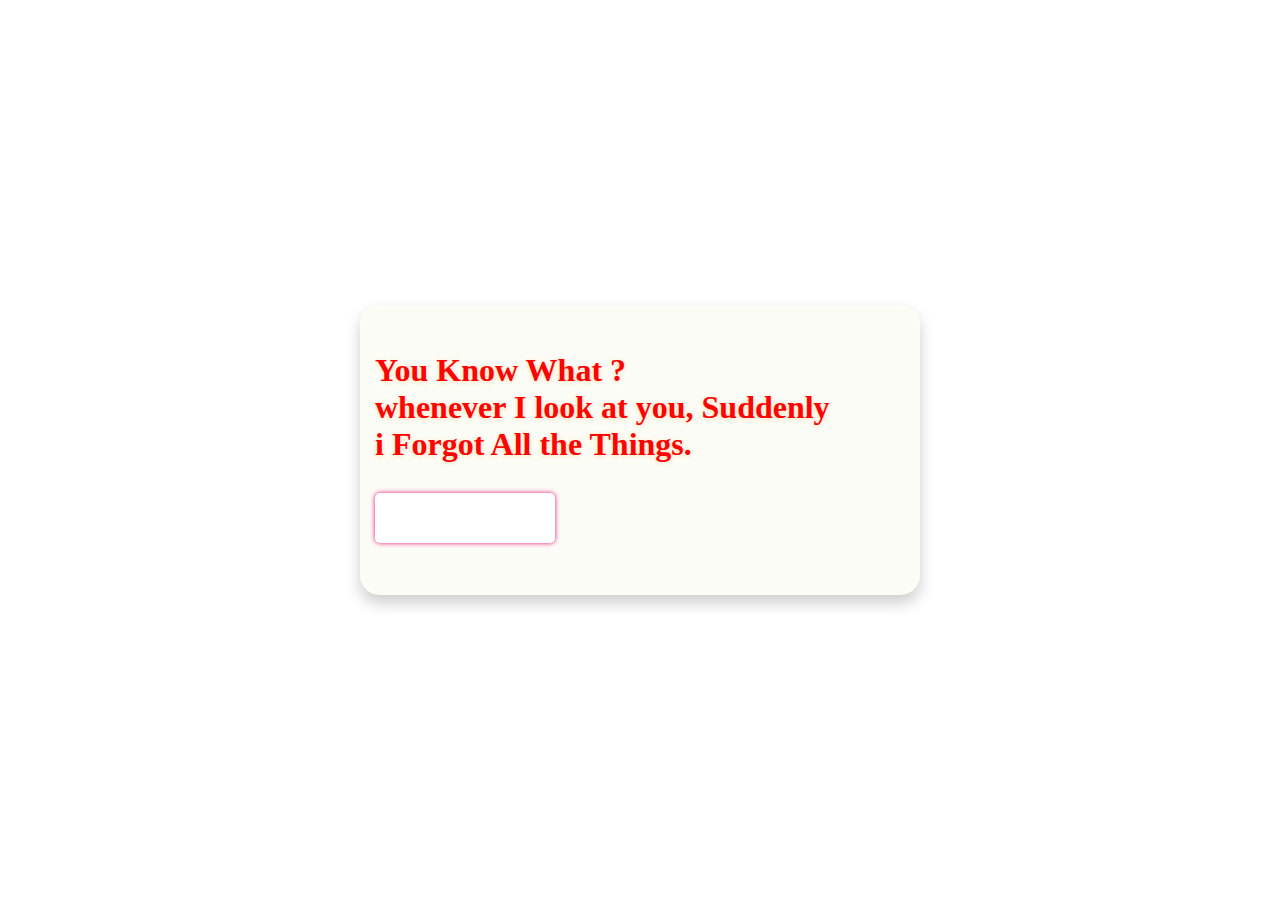
<file: index.html>
<!DOCTYPE html>
<html lang="en">
  <head>
    <meta charset="UTF-8" />
    <meta name="viewport" content="width=device-width, initial-scale=1.0" />
    <title>love letter</title>
    <link rel="stylesheet" href="style.css" />
  </head>
  <body>
    <div class="container">
      <p>
        You Know What ? <br />
        whenever I look at you, Suddenly<br />
        i Forgot All the Things.
        <br />
        <span class="spoiler-text">
          <a href="letter.html">Click Here</a>
        </span>
        <span class="panel" tabindex="0"></span>
      </p>
    </div>
  </body>
</html>
</file>
<file: style.css>
@import "https://fonts.googleapis.com/css?family=Lily+Script+One";

body {
  margin: 0 auto;
  height: 100vh;
  display: flex;
  align-items: center;
  justify-content: center;
  background: url(https://img.freepik.com/free-psd/spring-floral-podium-background_23-2150154138.jpg?t=st=1720953137~exp=1720956737~hmac=cf1a6bb8547388d09fb6cece43c45f01676bbc90c5c2c79e2c9445ad34c2ece8&w=1060);
  background-repeat: no-repeat;
  background-size: cover;
}

.container {
  box-sizing: border-box;
  width: 560px;
  height: 290px;
  border-radius: 20px;
  background-color: #f5f5dc43;
  padding: 15px;
  text-align: left;
  perspective: 400px;
  box-shadow: 0 8px 16px 0 rgba(0, 0, 0, 0.2);
}

p {
  position: absolute;
  font-family: cursive;
  white-space: nowrap;
  font-size: 2em;
  color: #ff0202;
  text-shadow: 0px 1px 5px #f5deb3;
  font-weight: 700;
}

.panel {
  position: absolute;
  width: 180px;
  height: 50px;
  background: white;
  transition: transform 1s;
  transform-origin: 0% 50%;
  cursor: help;
  border-radius: 5px;
  margin-top: 30px;
  box-shadow: 0 0 5px rgb(228, 16, 122);
}

.spoiler-text {
  position: absolute;
  -moz-user-select: none;
  -webkit-user-select: none;
  -ms-user-select: none;
  user-select: none;
  color: red;
  padding-top: 30px;
}

.panel:active,
.panel:focus {
  transform: rotateY(-90deg);
}
</file>
